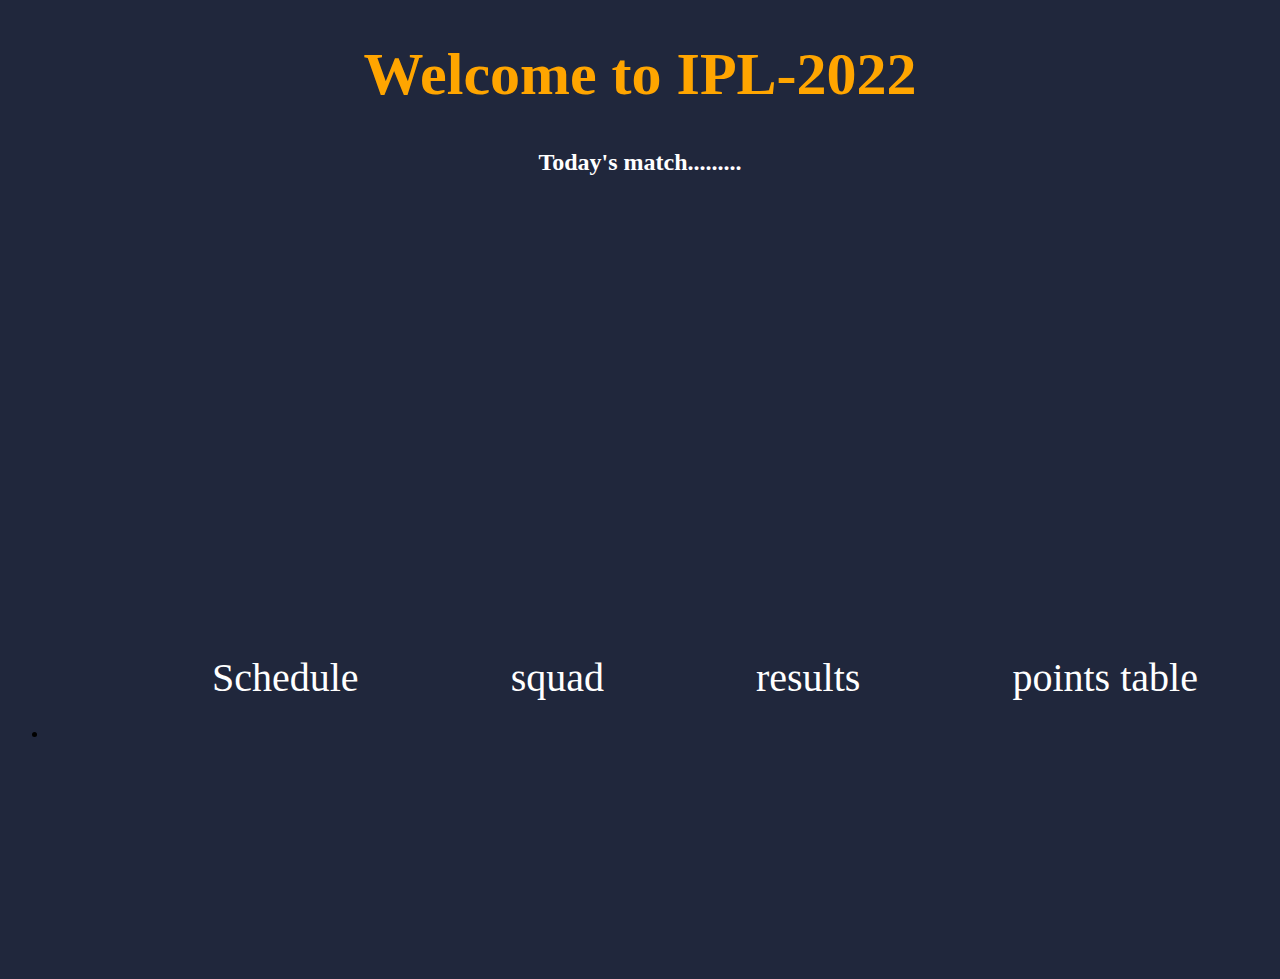
<file: index.html>
<!DOCTYPE html>
<html lang="en">
<head>
    <meta charset="UTF-8">
    <meta http-equiv="X-UA-Compatible" content="IE=edge">
    <meta name="viewport" content="width=device-width, initial-scale=1.0">
    <title>IPL 2022</title>
    <link rel="stylesheet" href="./style.css">
</head>
<body>
    <h1>Welcome to IPL-2022</h1>
    <div class="today">
        <h2>Today's match.........</h2>
    </div>
    <div class="start">
      
    </div>
    <div class="nav">
        <ul>
            <li><a href="./schedule.html">Schedule</a></li>
            <li><a href="./squad.html">squad</a></li>
            <li><a href="./result.html">results</a></li>
            <li><a href="./points_table.html">points table</a></li>
        </ul>
    </div>
    <div class="logo">
        <ul>
            <li><a href=""></a></li>
        </ul>
    </div>
</body>
</html>
</file>
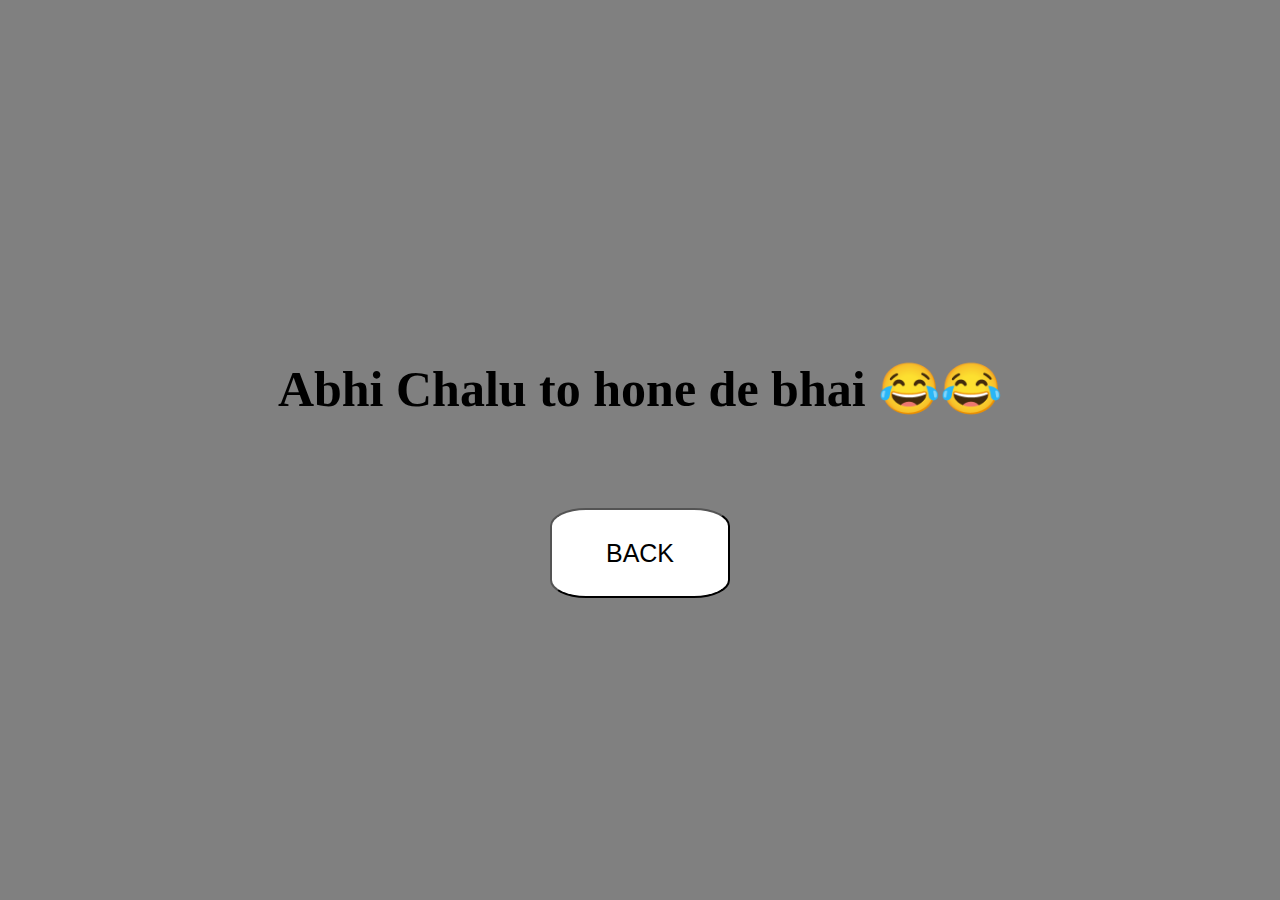
<file: points_table.html>
<!DOCTYPE html>
<html lang="en">
<head>
    <meta charset="UTF-8">
    <meta http-equiv="X-UA-Compatible" content="IE=edge">
    <meta name="viewport" content="width=device-width, initial-scale=1.0">
    <title>Result</title>
    <link rel="stylesheet" href="./result.css">
</head>
<body>
    <h1>Abhi Chalu to hone de bhai 😂😂</h1>
    <div class="back">
        <a href="./index.html"> <button class="back-btn">BACK</button></a>
     </div>
</body>
</html>
</file>
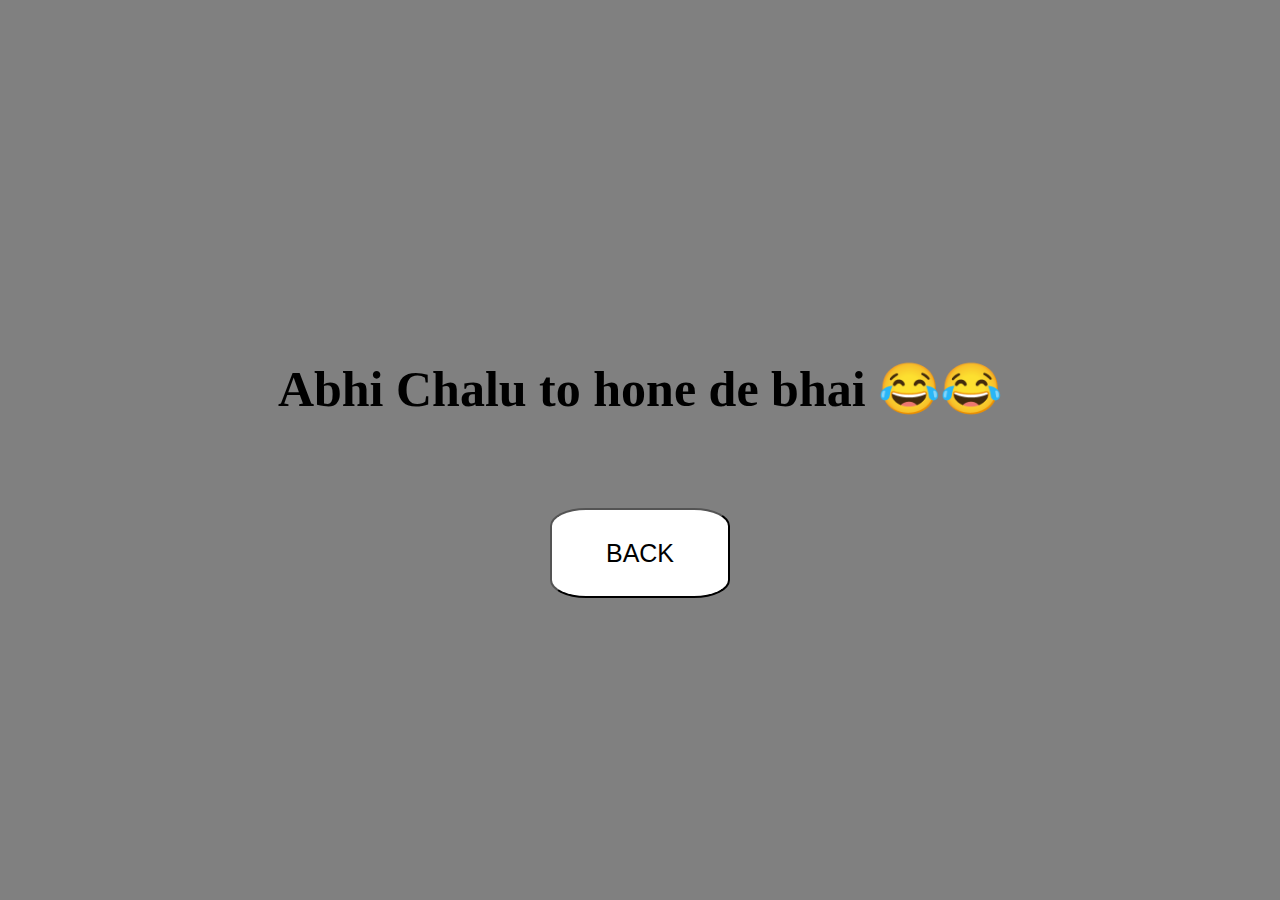
<file: result.html>
<!DOCTYPE html>
<html lang="en">
<head>
    <meta charset="UTF-8">
    <meta http-equiv="X-UA-Compatible" content="IE=edge">
    <meta name="viewport" content="width=device-width, initial-scale=1.0">
    <title>Result</title>
    <link rel="stylesheet" href="./result.css">
</head>
<body>
    
    <h1>Abhi Chalu to hone de bhai 😂😂</h1>
    <div class="back">
        <a href="./index.html"> <button class="back-btn">BACK</button></a>
     </div>
</body>
</html>
</file>
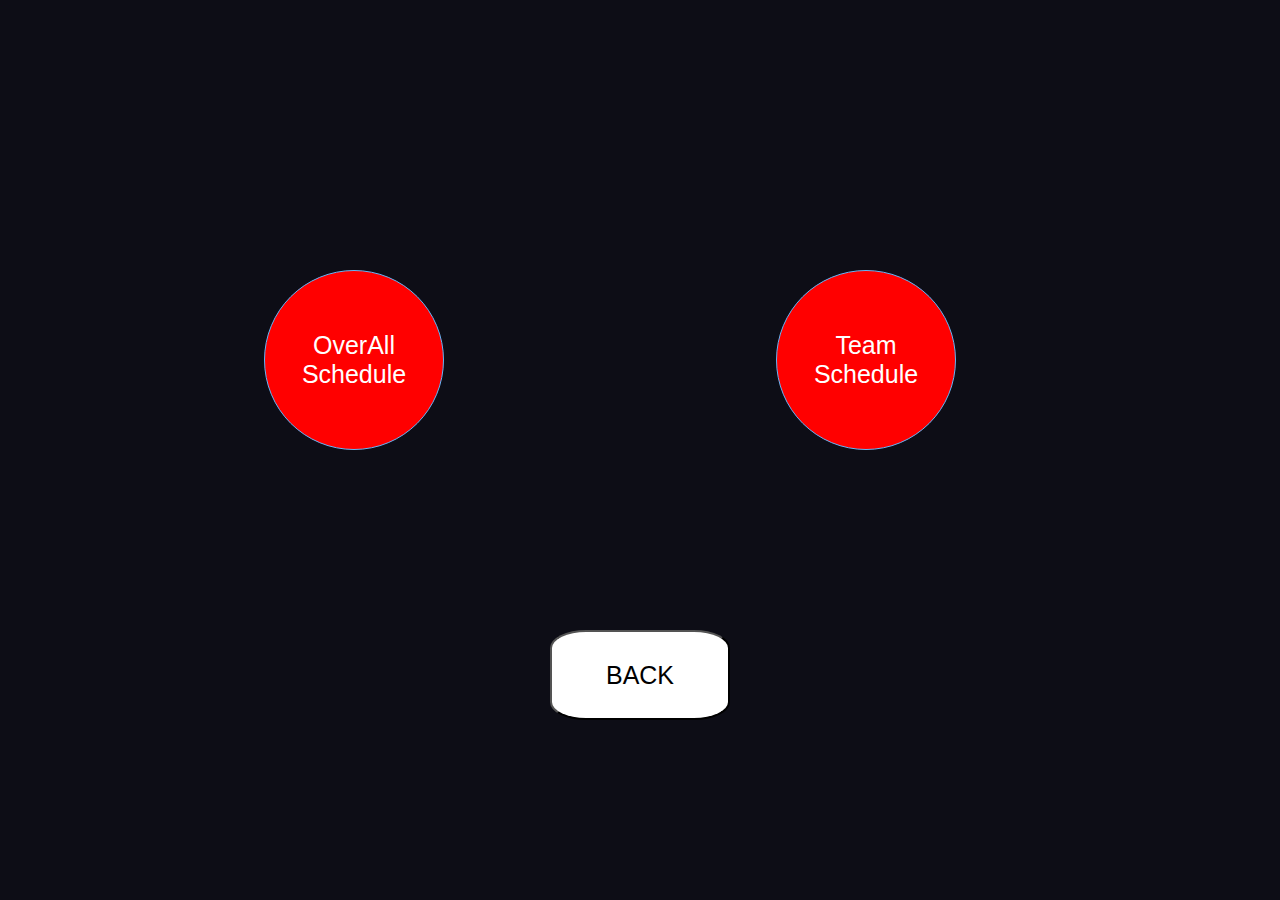
<file: schedule.html>
<!DOCTYPE html>
<html lang="en">
<head>
    <meta charset="UTF-8">
    <meta http-equiv="X-UA-Compatible" content="IE=edge">
    <meta name="viewport" content="width=device-width, initial-scale=1.0">
    <title>Schedule</title>
    <link rel="stylesheet" href="./schedule.css">
</head>
<body>
    <div class="box">
        <a href="#s1"><button class="btn button-grow">OverAll Schedule</button></a>
        <a href="./team_schedule.html"><button class="btn button-grow">Team Schedule</button></a>
    </div>
    <div class="modal-container-o" id="s1">
        <div class="modal-o">
             <a href="#" class="close">close</a>
        </div>
    </div>
    <div class="back">
        <a href="./index.html"> <button class="back-btn">BACK</button></a>
     </div>
    
</body>
</html>
</file>
<file: style.css>
.nav ul {
    list-style: none;
    margin: 0;
    padding: 0;
    overflow: hidden;
    margin-left: 5vw;
  }
  .logo{
      display: flex;
      float: left;
      height: 30vh;
      width: 40vw;
  }
  .nav{
      margin-top: 10vh;
  }
  
  .nav li {
    float: left;
    margin-left: 10vw;
  }
  
  .nav li a {
    font-size: 40px;
    position: relative;
    display: block;
    color: #fff;
    text-align: center;
    padding: 8px 12px;
    text-decoration: none;
    z-index: 0;
  }
  body{
      background-color: #20273c;
  }
  li a:before {
    position: absolute;
    content: "";
    width: 100%;
    height: 100%;
    border-radius: 20px;
    bottom: 0;
    left: 0;
    background-color:grey;
    z-index: -1;
    transform: scale(0);
    transition: transform 0.5s ease-in-out;
  }

  .today{
     text-align: center;
     color: #fff;
  }

  h1{
      color: orange;
      text-align: center;
      font-size: 60px;
  }
  
  li a:hover:before,
  li a:focus:before {
    transform: scale(1);
  }


  .start{
    height:40vh;
    width: 50vw;
    margin-left: 30vw;
    background-image: url(https://www.insidesport.in/wp-content/uploads/2022/01/eng-banner-2.jpg);
    background-size: contain;
    background-size: cover;
  }
</file>
<file: result.css>
body{
    background-color: grey;
}
h1{
    text-align: center;
    font-size: 50px;
    margin-top: 40vh;
}

.back{
    margin-top: 10vh;
    display: flex;
    align-items: center;
    justify-content:center;
  }
  .back-btn{
    height: 10vh;
    width: 20vh;
    border-radius: 20%;
    background-color:white;
    color: black;
   font-size: 25px;
  }
  
  .back-btn:hover{
    background-color: rgb(55, 13, 71);
    color: white;
  }
</file>
<file: schedule.css>
body{
    background-color: #0D0D16;
}

.box{
    margin-left: 20vw;
    margin-top: 30vh;
    display: grid;
    grid-template-columns: 20vw 20vw;
    grid-gap: 20vw;
}

.btn{
   height: 180px;
   width:180px;
   font-size: 25px;
   
}

.button-grow {
    color: white;
    background-color: red;
    border: 1px solid #65b5f6;
    border-radius: 50%;
    cursor: pointer;
    transition: all 0.3s ease-in-out;
  }
  
  .button-grow:hover {
      background-color: green;
    transform: scale(1.5);
  }

  .modal-container-o{
      position: absolute;
      height: 100vh;
      width: 100vw;
      top: 0;
      left: 0;
      background-color: rgba(0, 0, 0, 0.8);
      display: flex;
      align-items: center;
      justify-content: center;
      opacity: 0;
      transform: scale(0);
      transition:all 0.3s;
  }
  .modal-o{
      height: 50vh;
      width: 50vw;
      background-image: url(https://i0.wp.com/c.ndtvimg.com/2022-03/6cus342_ipl-2022-schedule-1_625x300_06_March_22.jpg?w=810&ssl=1);
      background-size: cover;
      background-size: contain;
      background-position: center;
      background-repeat: no-repeat;
  }
  .modal-container-o:target{
    opacity: 1;
    transform: scale(2);
  }

  .close{
    color: cyan;
    float: right;
    margin-right: 20px;
    margin-top: 10px;
}
.close:hover{
    background-color: red;
    color: black;
}

.back{
  margin-top: 20vh;
  display: flex;
  align-items: center;
  justify-content:center;
}
.back-btn{
  height: 10vh;
  width: 20vh;
  border-radius: 20%;
  background-color:white;
  color: black;
 font-size: 25px;
}

.back-btn:hover{
  background-color: palevioletred;
}
</file>
